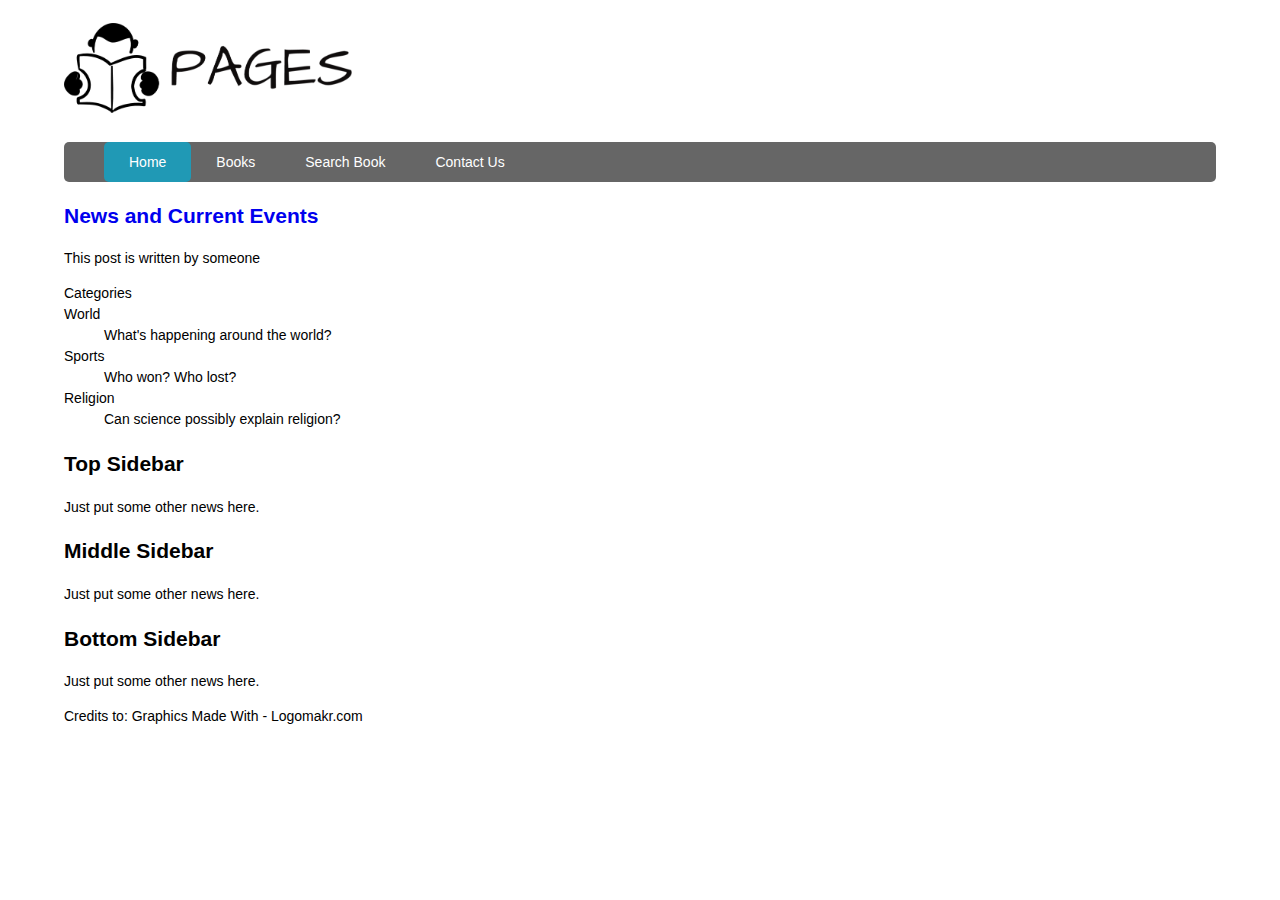
<file: index.html>
<!DOCTYPE html>
<html lang="en">

<head>
	<title> PAGES| Your Online Book Catalogue </title>
	<meta charset="utf-8" />
	
	<link rel="stylesheet" href="style.css" type="text/css">
	<meta name="viewport" content="width=device-width, initial-scale=1.0">
	
</head>

<body class="body">

	<header class="mainheader">
		<img src="img/pages2.png">
		
		<nav><ul>
			<li class="active"><a href="#">Home</a></li>
			<li><a href="#">Books</a></li>
			<li><a href="#">Search Book</a></li>
			<li><a href="#">Contact Us</a></li>
		</ul></nav>
	</header>

	<div class="mainContent"
		<div class="NewsnEvents">
			<article class="first news">
				<header>
					<h2><a href="#" title="News">News and Current Events</a></h2>
				</header>
				<footer>
					<p class="post-info">This post is written by someone</p>
				</footer>
			
				<content>
				<dl class="news"> Categories
					<dt>World</dt>
						<dd>What's happening around the world?</dd>
					<dt>Sports</dt>
						<dd>Who won? Who lost?</dd>
					<dt>Religion</dt>
						<dd>Can science possibly explain religion?</dd>
				</dl>
				</content>
			</article>
		</div>
	</div>
	
	<aside class="top-sidebar">
		<article>
			<h2>Top Sidebar</h2>
			<p>Just put some other news here.</p>
		</article>
	</aside>
	
	<aside class="middle-sidebar">
		<article>
			<h2>Middle Sidebar</h2>
			<p>Just put some other news here.</p>
		</article>
	</aside>
	
	<aside class="bottom-sidebar">
		<article>
			<h2>Bottom Sidebar</h2>
			<p>Just put some other news here.</p>
		</article>
	</aside>
	
	<footer class="mainFooter">
		<p>Credits to: Graphics Made With - Logomakr.com</p>
	</footer>
</body>

</html>
</file>
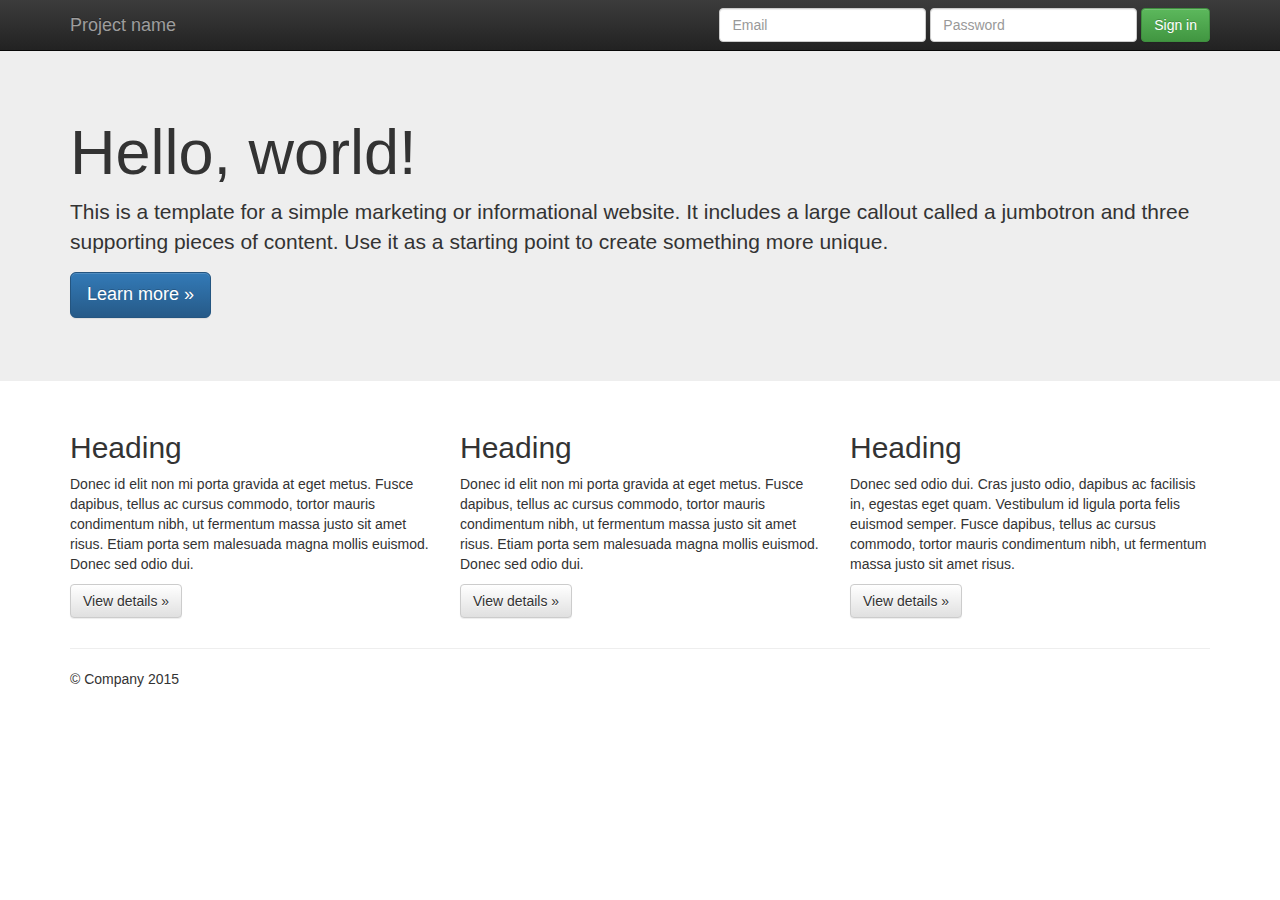
<file: src/php/index.html>
<!doctype html>
<html class="no-js" lang="">
    <head>
        <meta charset="utf-8">
        <meta http-equiv="X-UA-Compatible" content="IE=edge,chrome=1">
        <title></title>
        <meta name="description" content="">
        <meta name="viewport" content="width=device-width, initial-scale=1">
        <link rel="apple-touch-icon" href="apple-touch-icon.png">

        <link rel="stylesheet" href="css/bootstrap.min.css">
        <style>
            body {
                padding-top: 50px;
                padding-bottom: 20px;
            }
        </style>
        <link rel="stylesheet" href="css/bootstrap-theme.min.css">
        <link rel="stylesheet" href="css/main.css">

    </head>

    <body>
    <nav class="navbar navbar-inverse navbar-fixed-top" role="navigation">
      <div class="container">
        <div class="navbar-header">
          <button type="button" class="navbar-toggle collapsed" data-toggle="collapse" data-target="#navbar" aria-expanded="false" aria-controls="navbar">
            <span class="sr-only">Toggle navigation</span>
            <span class="icon-bar"></span>
            <span class="icon-bar"></span>
            <span class="icon-bar"></span>
          </button>
          <a class="navbar-brand" href="#">Project name</a>
        </div>
        <div id="navbar" class="navbar-collapse collapse">
          <form class="navbar-form navbar-right" role="form">
            <div class="form-group">
              <input type="text" placeholder="Email" class="form-control">
            </div>
            <div class="form-group">
              <input type="password" placeholder="Password" class="form-control">
            </div>
            <button type="submit" class="btn btn-success">Sign in</button>
          </form>
        </div><!--/.navbar-collapse -->
      </div>
    </nav>

    <!-- Main jumbotron for a primary marketing message or call to action -->
    <div class="jumbotron">
      <div class="container">
        <h1>Hello, world!</h1>
        <p>This is a template for a simple marketing or informational website. It includes a large callout called a jumbotron and three supporting pieces of content. Use it as a starting point to create something more unique.</p>
        <p><a class="btn btn-primary btn-lg" href="#" role="button">Learn more &raquo;</a></p>
      </div>
    </div>

    <div class="container">
      <!-- Example row of columns -->
      <div class="row">
        <div class="col-md-4">
          <h2>Heading</h2>
          <p>Donec id elit non mi porta gravida at eget metus. Fusce dapibus, tellus ac cursus commodo, tortor mauris condimentum nibh, ut fermentum massa justo sit amet risus. Etiam porta sem malesuada magna mollis euismod. Donec sed odio dui. </p>
          <p><a class="btn btn-default" href="#" role="button">View details &raquo;</a></p>
        </div>
        <div class="col-md-4">
          <h2>Heading</h2>
          <p>Donec id elit non mi porta gravida at eget metus. Fusce dapibus, tellus ac cursus commodo, tortor mauris condimentum nibh, ut fermentum massa justo sit amet risus. Etiam porta sem malesuada magna mollis euismod. Donec sed odio dui. </p>
          <p><a class="btn btn-default" href="#" role="button">View details &raquo;</a></p>
       </div>
        <div class="col-md-4">
          <h2>Heading</h2>
          <p>Donec sed odio dui. Cras justo odio, dapibus ac facilisis in, egestas eget quam. Vestibulum id ligula porta felis euismod semper. Fusce dapibus, tellus ac cursus commodo, tortor mauris condimentum nibh, ut fermentum massa justo sit amet risus.</p>
          <p><a class="btn btn-default" href="#" role="button">View details &raquo;</a></p>
        </div>
      </div>

      <hr>

      <footer>
        <p>&copy; Company 2015</p>
      </footer>
    </div> <!-- /container -->

    <script src="//ajax.googleapis.com/ajax/libs/jquery/1.11.2/jquery.min.js"></script>
    <script>window.jQuery || document.write('<script src="js/vendor/jquery-1.11.2.min.js"><\/script>')</script>
    <script src="js/vendor/bootstrap.min.js"></script>

    </body>
</html>
</file>
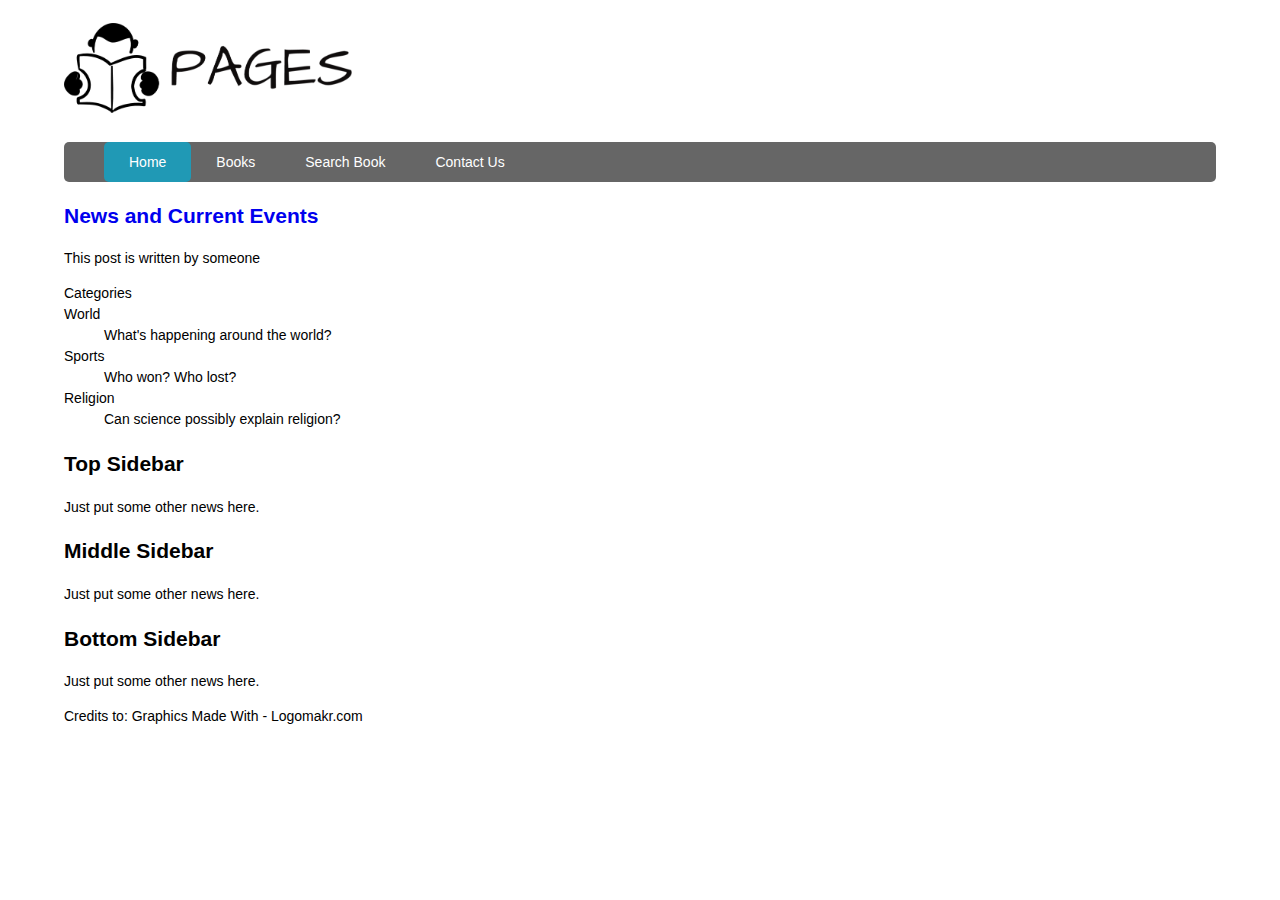
<file: src/static/index.html>
<!DOCTYPE html>
<html lang="en">

<head>
	<title> PAGES| Your Online Book Catalogue </title>
	<meta charset="utf-8" />
	
	<link rel="stylesheet" href="css/style.css" type="text/css">
    
	<meta name="viewport" content="width=device-width, initial-scale=1.0">
	
</head>

<body class="body">

	<header class="mainheader">
		<img src="img/pages2.png">
		
		<nav><ul>
			<li class="active"><a href="#">Home</a></li>
			<li><a href="#">Books</a></li>
			<li><a href="#">Search Book</a></li>
			<li><a href="#">Contact Us</a></li>
		</ul></nav>
	</header>

	<div class="mainContent"
		<div class="NewsnEvents">
			<article class="first news">
				<header>
					<h2><a href="#" title="News">News and Current Events</a></h2>
				</header>
				<footer>
					<p class="post-info">This post is written by someone</p>
				</footer>
			
				<content>
				<dl class="news"> Categories
					<dt>World</dt>
						<dd>What's happening around the world?</dd>
					<dt>Sports</dt>
						<dd>Who won? Who lost?</dd>
					<dt>Religion</dt>
						<dd>Can science possibly explain religion?</dd>
				</dl>
				</content>
			</article>
		</div>
	</div>
	
	<aside class="top-sidebar">
		<article>
			<h2>Top Sidebar</h2>
			<p>Just put some other news here.</p>
		</article>
	</aside>
	
	<aside class="middle-sidebar">
		<article>
			<h2>Middle Sidebar</h2>
			<p>Just put some other news here.</p>
		</article>
	</aside>
	
	<aside class="bottom-sidebar">
		<article>
			<h2>Bottom Sidebar</h2>
			<p>Just put some other news here.</p>
		</article>
	</aside>
	
	<footer class="mainFooter">
		<p>Credits to: Graphics Made With - Logomakr.com</p>
	</footer>
</body>

</html>
</file>
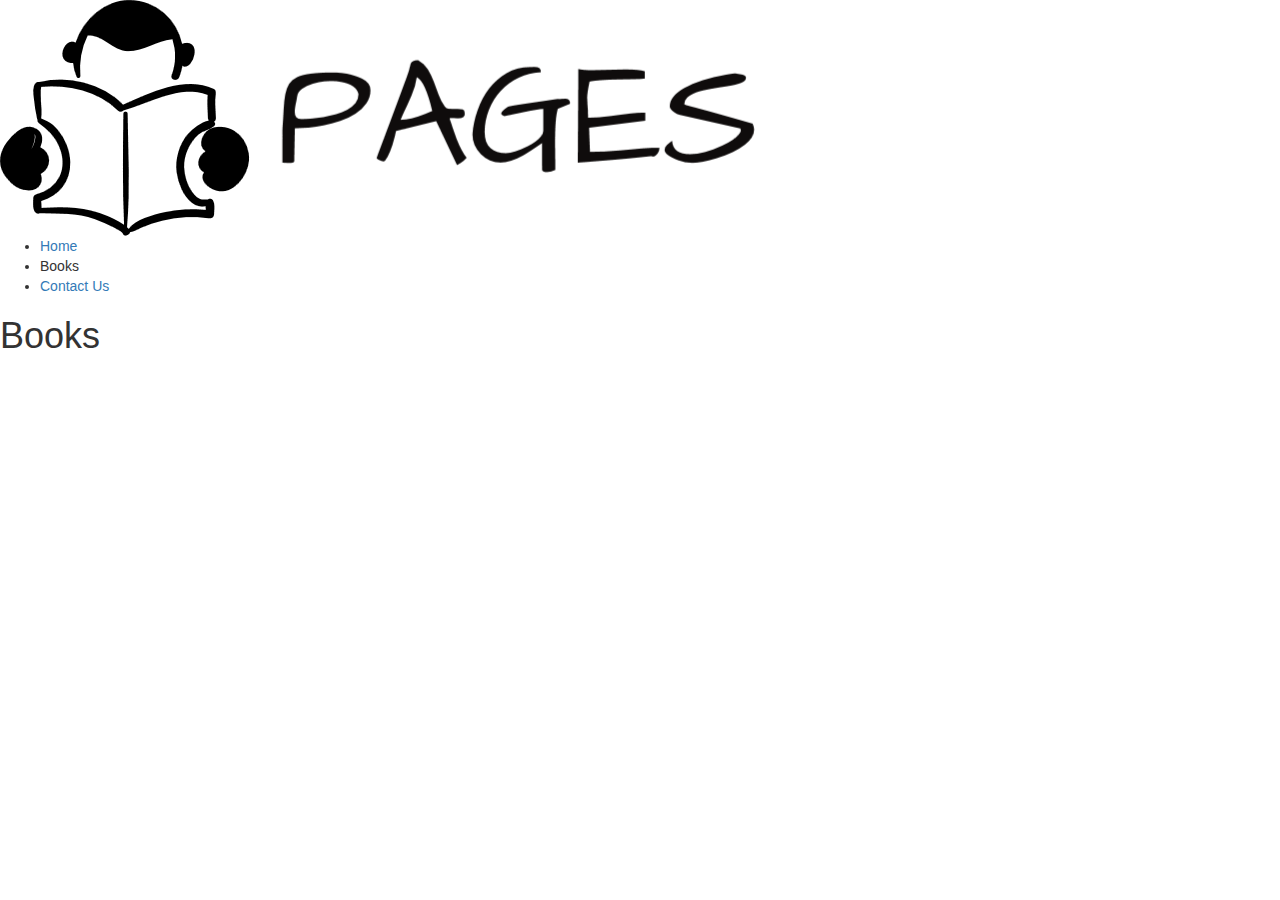
<file: src/static/books.html>
<!DOCTYPE html>
<html lang="en">
    <head>
        <meta charset="utf-8">
        <meta http-equiv="X-UA-Compatible" content="IE=edge">
        <meta name="viewport" content="width=device-width, initial-scale=1">

        <title>Online Book Catalogue |  Books</title>
        <meta name="description" content="Online Book Catalogue |  Books">
        
        <link href="css/bootstrap.css" rel="stylesheet">
    </head>
    <body>
    	<header class="mainheader">
    		<img src="img/pages2.png">

    		<nav><ul>
    			<li><a href="home.html">Home</a></li>
    			<li class="active">Books</li>
    			<li><a href="contactus.html">Contact Us</a></li>
    		</ul></nav>
    	</header>

        <h1>Books</h1>
        
        <!-- jQuery (necessary for Bootstrap's JavaScript plugins) -->
        <script src="js/jquery.min.js"></script>
        <!-- Include all compiled plugins (below), or include individual files as needed -->
        <script src="js/bootstrap.min.js"></script>

    </body>
</html>
</file>
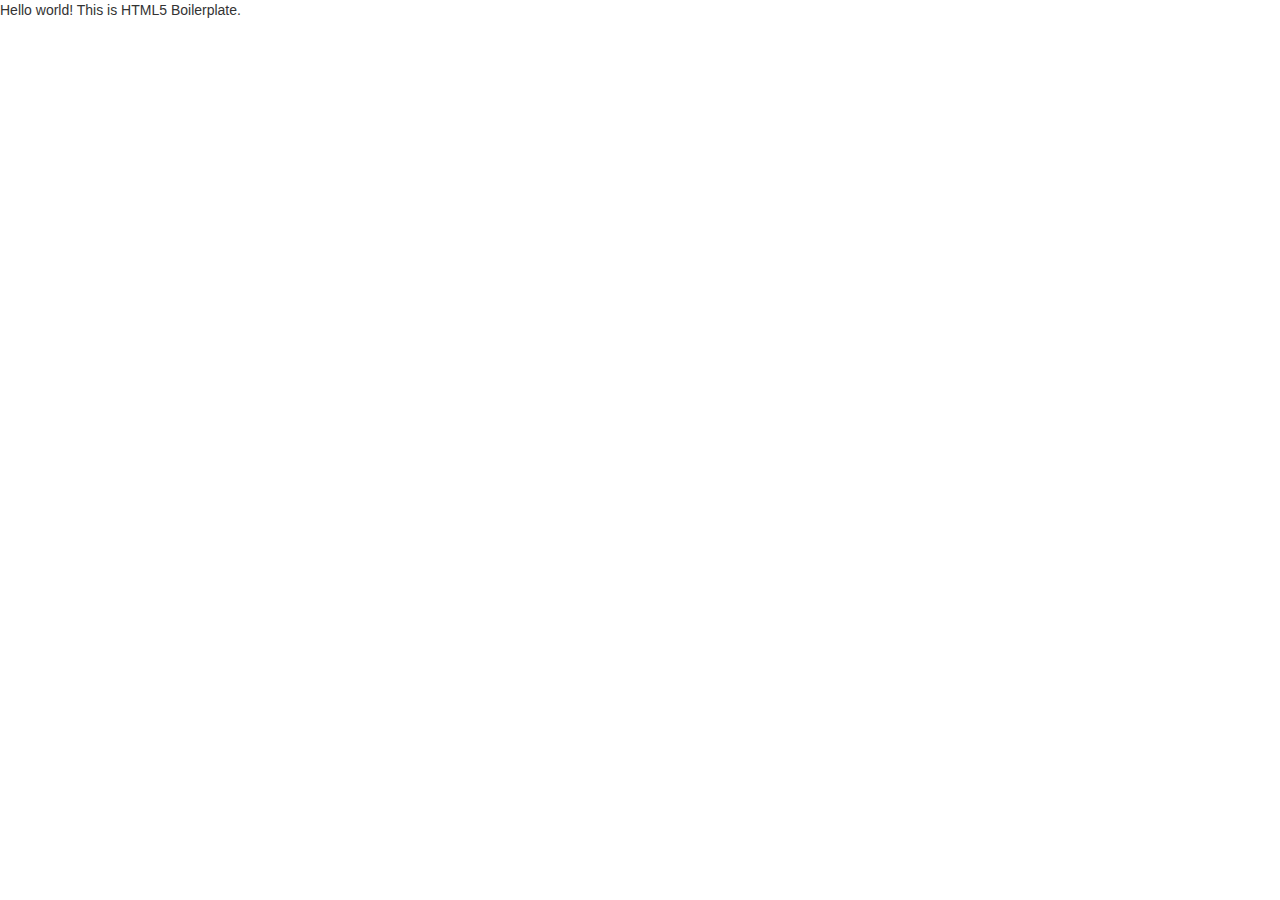
<file: src/static/contacts.html>
<!DOCTYPE html>
<html lang="en">
    <head>
        <meta charset="utf-8">
        <meta http-equiv="X-UA-Compatible" content="IE=edge">
        <meta name="viewport" content="width=device-width, initial-scale=1">

        <title>Assignment 1: Web Technologies and Development (SIT774)</title>
        <meta name="description" content="Assignment 2: Web Technologies and Development (SIT774)">
        
        <link href="css/bootstrap.css" rel="stylesheet">
    </head>
    <body>
        <!-- Add your site or application content here -->
        <p>Hello world! This is HTML5 Boilerplate.</p>

        <!-- jQuery (necessary for Bootstrap's JavaScript plugins) -->
        <script src="js/jquery.min.js"></script>
        <!-- Include all compiled plugins (below), or include individual files as needed -->
        <script src="js/bootstrap.min.js"></script>

    </body>
</html>
</file>
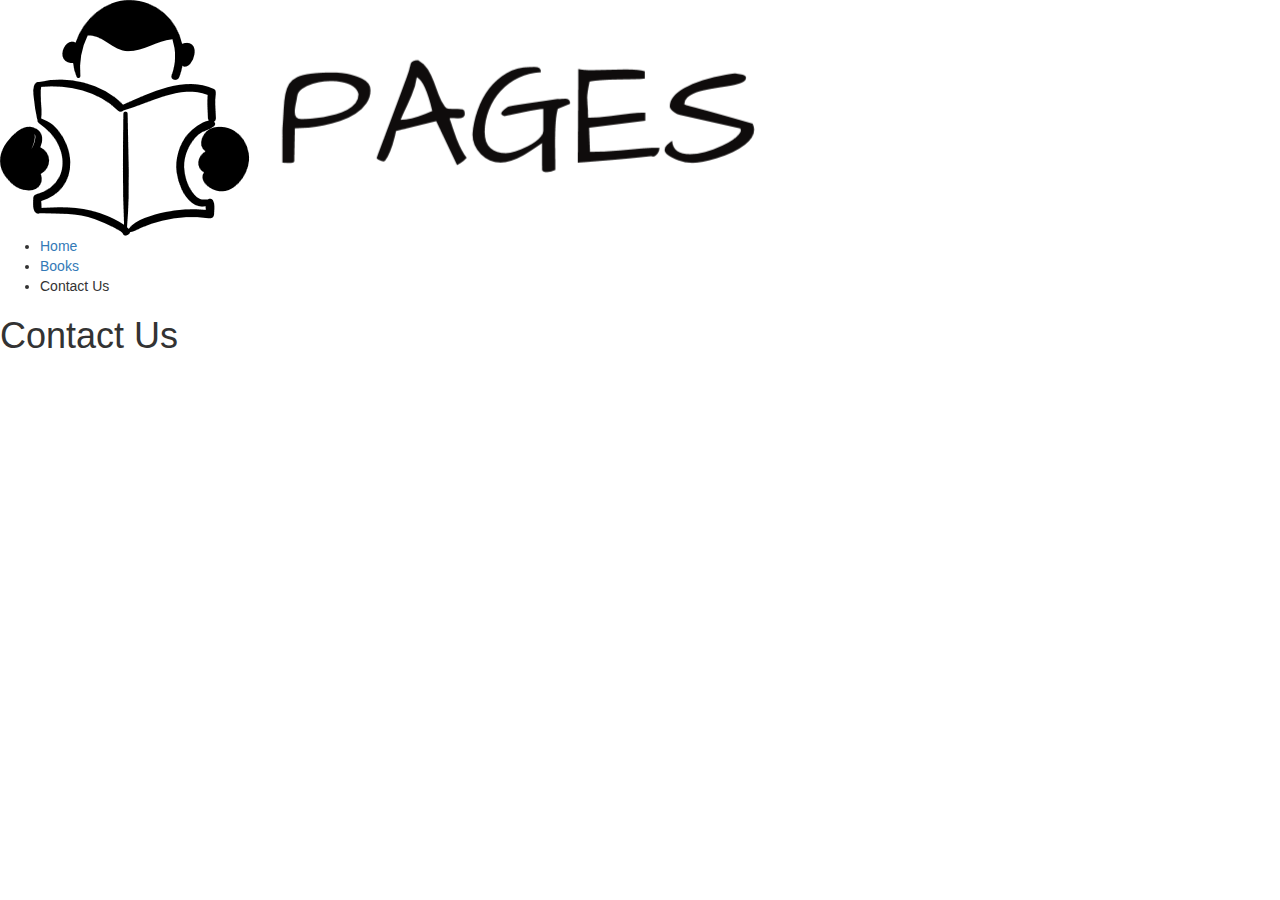
<file: src/static/contactus.html>
<!DOCTYPE html>
<html lang="en">
    <head>
        <meta charset="utf-8">
        <meta http-equiv="X-UA-Compatible" content="IE=edge">
        <meta name="viewport" content="width=device-width, initial-scale=1">

        <title>Online Book Catalogue |  Contact Us</title>
        <meta name="description" content="Online Book Catalogue |  Contact Us<">
        
        <link href="css/bootstrap.css" rel="stylesheet">
    </head>
    <body>
    	<header class="mainheader">
    		<img src="img/pages2.png">

    		<nav><ul>
    			<li><a href="home.html">Home</a></li>
    			<li><a href="books.html">Books</a></li>
    			<li class="active">Contact Us</li>
    		</ul></nav>
    	</header>
        
        <h1>Contact Us</h1>

        <!-- jQuery (necessary for Bootstrap's JavaScript plugins) -->
        <script src="js/jquery.min.js"></script>
        <!-- Include all compiled plugins (below), or include individual files as needed -->
        <script src="js/bootstrap.min.js"></script>

    </body>
</html>
</file>
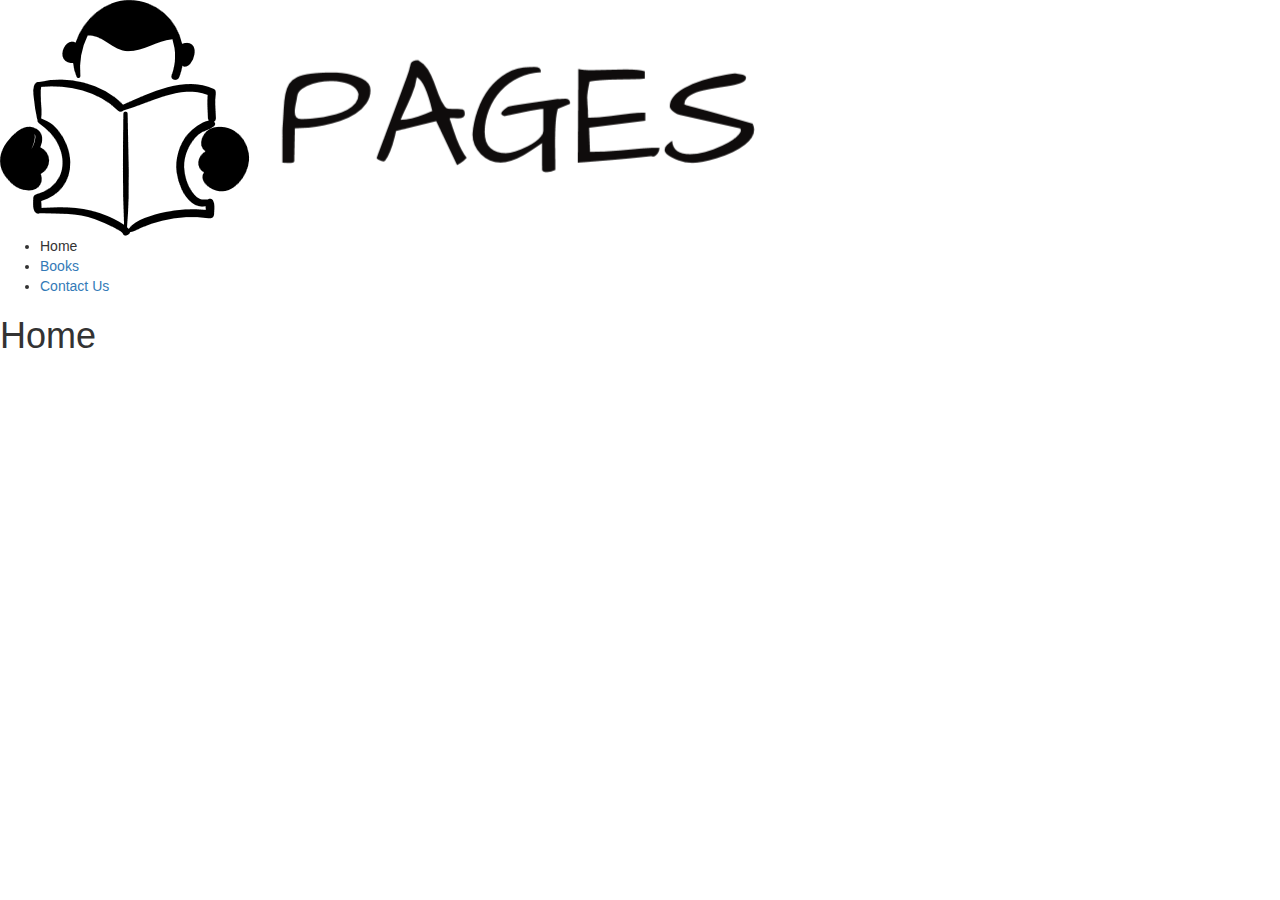
<file: src/static/home.html>
<!DOCTYPE html>
<html lang="en">
    <head>
        <meta charset="utf-8">
        <meta http-equiv="X-UA-Compatible" content="IE=edge">
        <meta name="viewport" content="width=device-width, initial-scale=1">

        <title>Online Book Catalogue |  Home</title>
        <meta name="description" content="Online Book Catalogue |  Home<">
        
        <link href="css/bootstrap.css" rel="stylesheet">
    </head>
    <body>
        <header class="mainheader">
    		<img src="img/pages2.png">
		
    		<nav><ul>
    			<li class="active">Home</li>
    			<li><a href="books.html">Books</a></li>
    			<li><a href="contactus.html">Contact Us</a></li>
    		</ul></nav>
    	</header>
        
        <h1>Home</h1>
        
        <!-- jQuery (necessary for Bootstrap's JavaScript plugins) -->
        <script src="js/jquery.min.js"></script>
        <!-- Include all compiled plugins (below), or include individual files as needed -->
        <script src="js/bootstrap.min.js"></script>

    </body>
</html>
</file>
<file: style.css>
body {
	background-color: white;
	font-size: 87.5%;
	font-family: Arial, Lucida Sans Unicode;
	line-height: 1.5;
	text-align: left;
}

a {
	text-decoration: none;
}

a:link, a:visited {
	
}

a:hover, a:active {
	
}

.body {
	margin: 0 auto;
	width: 90%;
	clear: both;
}

.mainheader img {
	width: 25%;
	height: auto;
	margin: 2% 0;
}

.mainheader nav {
	background-color: #666;
	height: 40px;
	border-radius: 5px;
	-moz-border-radius: 5px;
	-webkit-border-radius: 5px;
}

.mainheader nav ul{
	list-style: none;
	margin: 0 auto;	
}

.mainheader nav ul li {
	float: left;
	display: inline;
}

.mainheader nav a:link, .mainheader nav a:visited {
	color: white;
	display: inline-block;
	padding: 10px 25px;
	height: 20px;
}

.mainheader nav a:hover, .mainheader nav a:active,
.mainheader nav .active a:link, .mainheader nav .active a:visited {
	background-color: #2099b5;
	text-shadow: none;
}

.mainheader nav ul li a {
	border-radius: 5px;
	-moz-border-radius: 5px;
	-webkit-border-radius: 5px;
}

.maincontent {
	line-height: 25px;
	border-radius: 5px;
	-moz-border-radius: 5px;
	-webkit-border-radius: 5px;
}

.content {
	width: 70%;
	float: left;
}
</file>
<file: src/php/css/main.css>
/* ==========================================================================
   Author's custom styles
   ========================================================================== */
</file>
<file: src/static/css/style.css>
body {
	background-color: white;
	font-size: 87.5%;
	font-family: Arial, Lucida Sans Unicode;
	line-height: 1.5;
	text-align: left;
}

a {
	text-decoration: none;
}

a:link, a:visited {
	
}

a:hover, a:active {
	
}

.body {
	margin: 0 auto;
	width: 90%;
	clear: both;
}

.mainheader img {
	width: 25%;
	height: auto;
	margin: 2% 0;
}

.mainheader nav {
	background-color: #666;
	height: 40px;
	border-radius: 5px;
	-moz-border-radius: 5px;
	-webkit-border-radius: 5px;
}

.mainheader nav ul{
	list-style: none;
	margin: 0 auto;	
}

.mainheader nav ul li {
	float: left;
	display: inline;
}

.mainheader nav a:link, .mainheader nav a:visited {
	color: white;
	display: inline-block;
	padding: 10px 25px;
	height: 20px;
}

.mainheader nav a:hover, .mainheader nav a:active,
.mainheader nav .active a:link, .mainheader nav .active a:visited {
	background-color: #2099b5;
	text-shadow: none;
}

.mainheader nav ul li a {
	border-radius: 5px;
	-moz-border-radius: 5px;
	-webkit-border-radius: 5px;
}

.maincontent {
	line-height: 25px;
	border-radius: 5px;
	-moz-border-radius: 5px;
	-webkit-border-radius: 5px;
}

.content {
	width: 70%;
	float: left;
}
</file>
